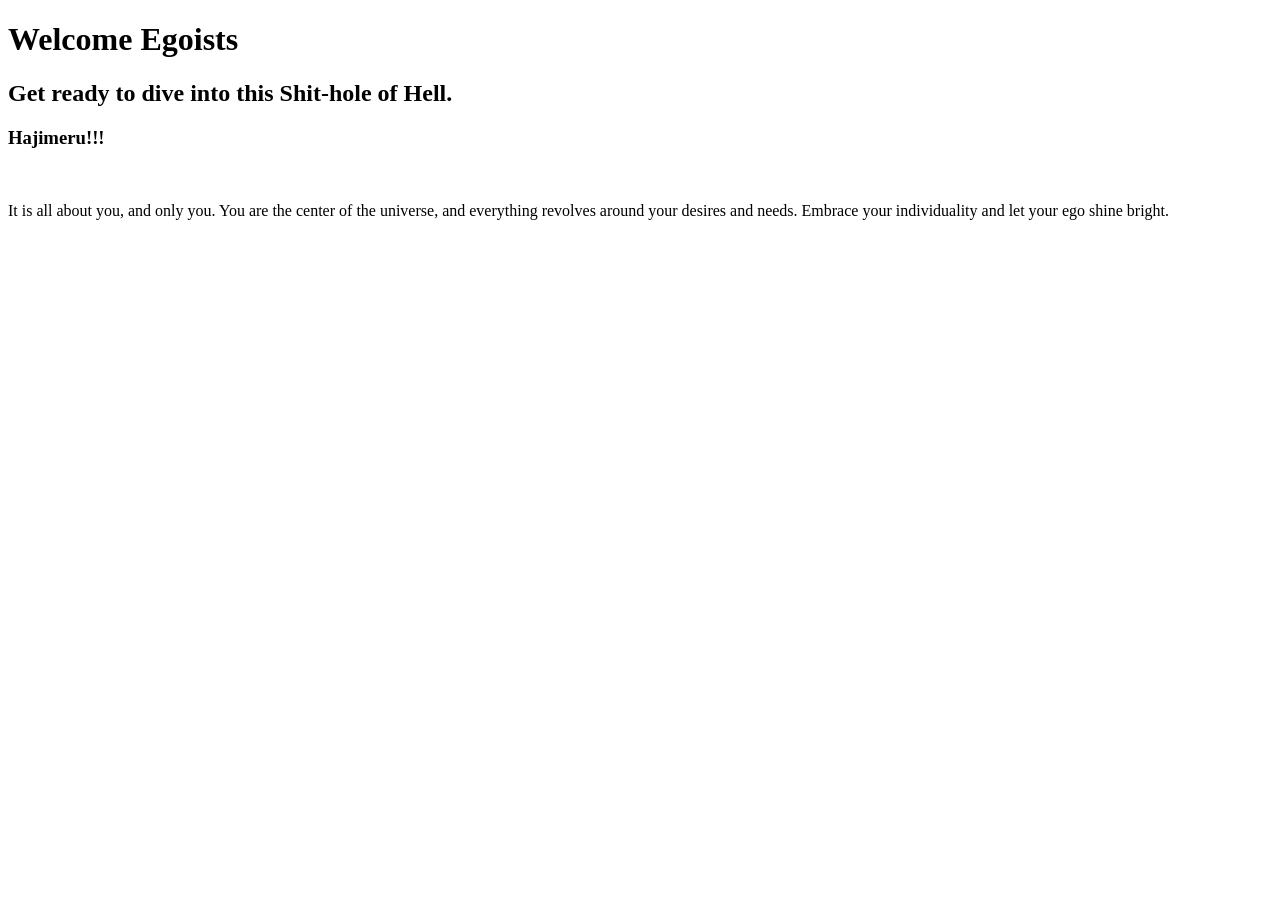
<file: index.html>
<!DOCTYPE html>
<html lang="en">
<head>
    <meta charset="UTF-8">
    <meta name="viewport" content="width=device-width, initial-scale=1.0">
    <title>My Website</title>
</head>
<body>
    <div class="one">
         <h1 >Welcome Egoists</h1>
         <h2>Get ready to dive into this Shit-hole of Hell.</h2>
         <h3>Hajimeru!!!</h3>
         <br>
         <p>
            It is all about you, and only you. You are the center of the universe, and everything revolves around your desires and needs. Embrace your individuality and let your ego shine bright.
         </p>  
    </div>
    
</body>
</html>
</file>
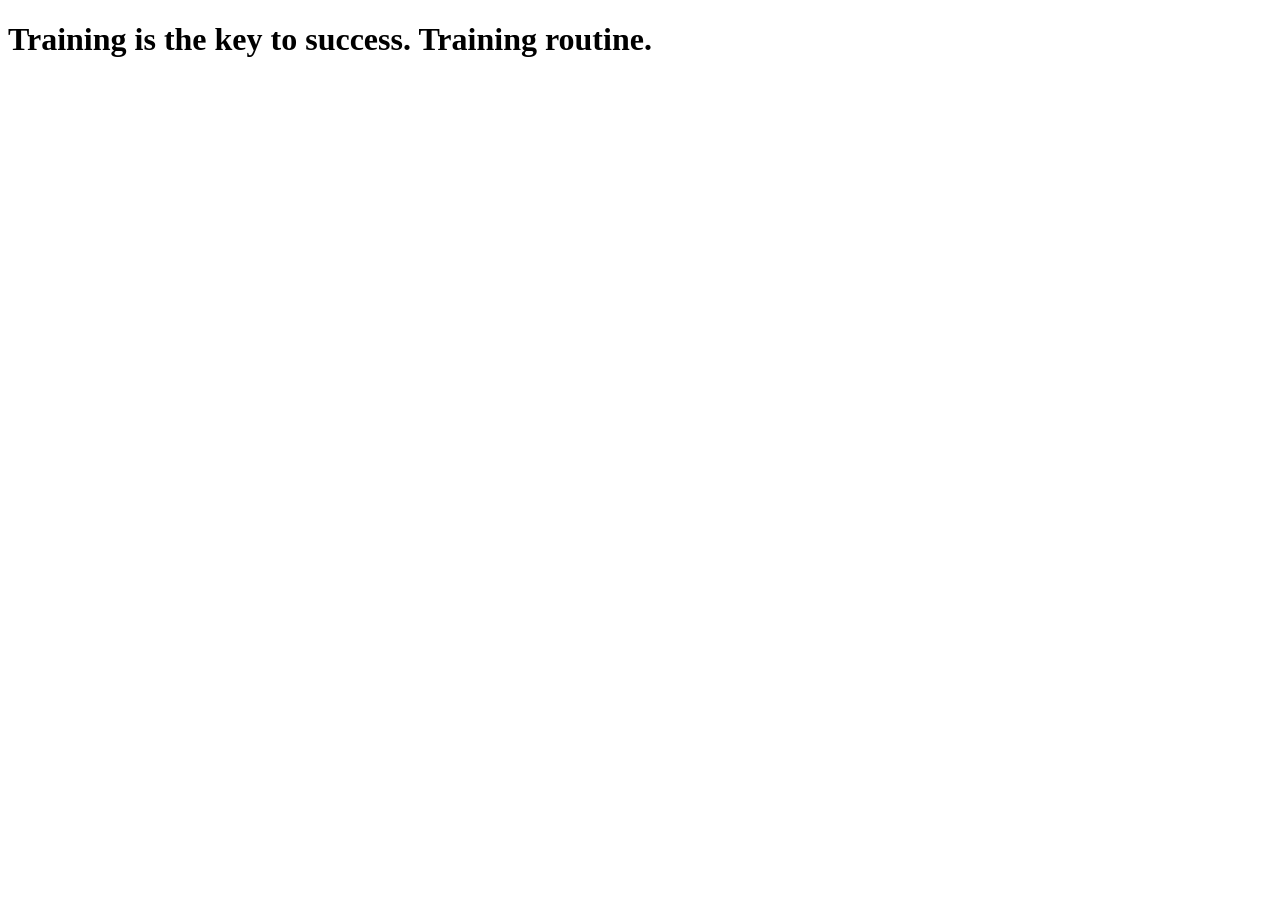
<file: tasks.html>
<!DOCTYPE html>
<html lang="en">
<head>
    <meta charset="UTF-8">
    <meta name="viewport" content="width=device-width, initial-scale=1.0">
    <title>Document</title>
</head>
<body>
    <h1>
        Training is the key to success. Training routine.
    </h1>
</body>
</html>
</file>
